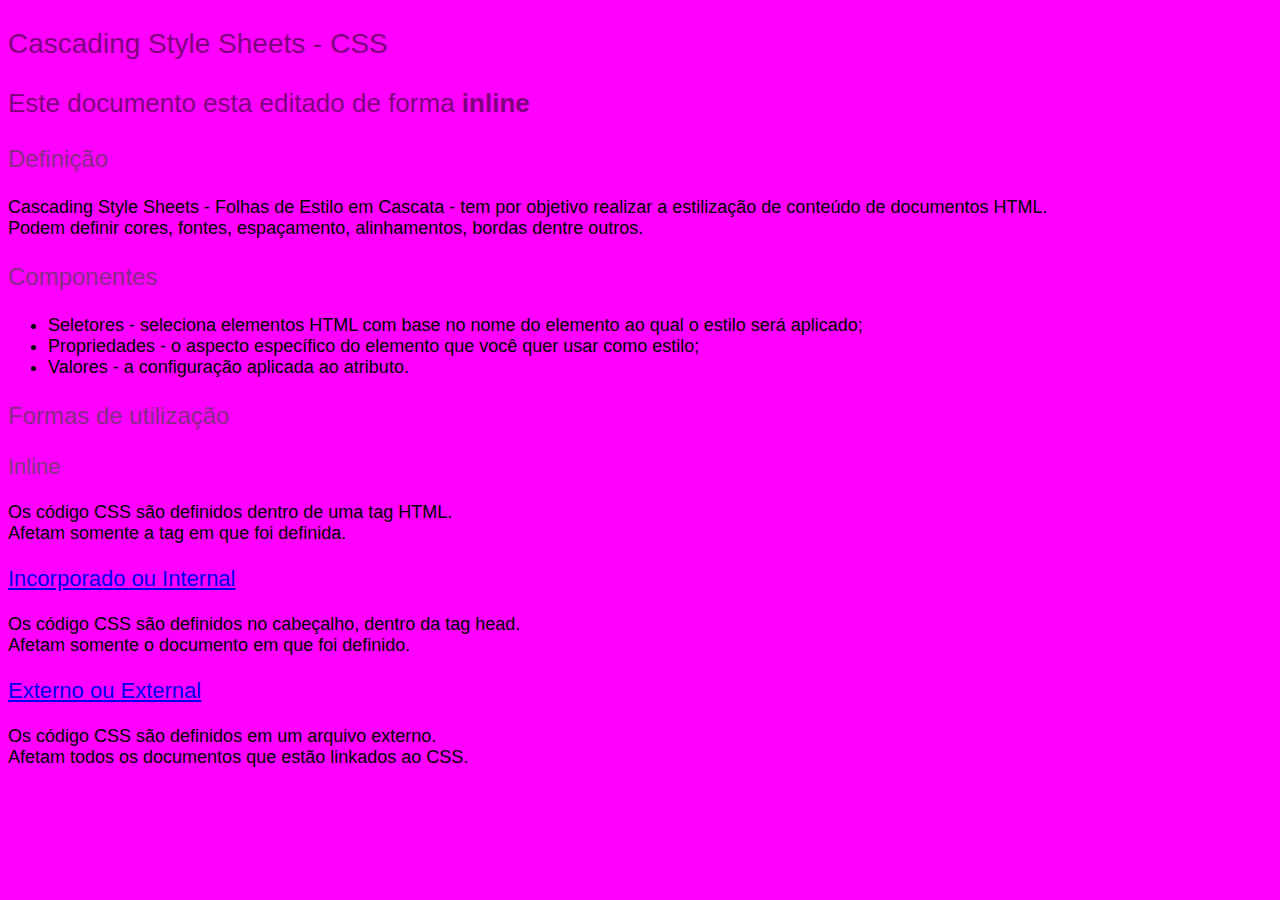
<file: index.html>
<!DOCTYPE html>
<html lang="pt-BR">
<head>
    <meta charset="UTF-8">
    <meta http-equiv="X-UA-Compatible" content="IE=edge">
    <meta name="viewport" content="width=device-width, initial-scale=1.0">
    <title>CSS</title>
    
</head>
<body style="background-color:fuchsia; font-family: Verdana, Geneva, Tahoma, sans-serif;">
    <p style="color:purple; font-size: 28px;">Cascading Style Sheets - CSS</p>
    <p style="color:purple; font-size: 26px;">Este documento esta editado de forma <b>inline</b></p>

    <p style="color:rgb(135, 43, 135); font-size: 24px;">Definição</p>
    <p style="text-align: justify; font-size: 18px;">Cascading Style Sheets - Folhas de Estilo em Cascata - tem por objetivo realizar a estilização de conteúdo de documentos HTML. <br>Podem definir cores, fontes, espaçamento, alinhamentos, bordas dentre outros.</p>
    
    <p style="color:rgb(135, 43, 135); font-size: 24px;">Componentes</p>
    <p style="text-align: justify; font-size: 18px;"><ul style="font-size: 18px;">
        <li>Seletores - seleciona elementos HTML com base no nome do elemento ao qual o estilo será aplicado;</li>
        <li>Propriedades - o aspecto específico do elemento que você quer usar como estilo;</li>
        <li>Valores - a configuração aplicada ao atributo.</li>
    </ul>
    </p>
    
    <p style="color:rgb(135, 43, 135); font-size: 24px;">Formas de utilização</p>

    <p style="color:rgb(131, 55, 131); font-size: 22px;">Inline</p>
    <p style="text-align: justify; font-size: 18px;">Os código CSS são definidos dentro de uma tag HTML.
    <br>Afetam somente a tag em que foi definida.
    </p>
    
    <p style="color:rgb(131, 55, 131); font-size: 22px;"><a href="internal.html" target="_blank">Incorporado ou Internal</a></p>
    <p style="text-align: justify; font-size: 18px;">Os código CSS são definidos no cabeçalho, dentro da tag head.
    <br>Afetam somente o documento em que foi definido.
    </p>
    
    <p style="color:rgb(131, 55, 131); font-size: 22px;"><a href="external.html" target="_blank">Externo ou External</a></p>
    <p style="text-align: justify; font-size: 18px;">Os código CSS são definidos em um arquivo externo.
    <br>Afetam todos os documentos que estão linkados ao CSS.
    </p>
</body>
</html>
</file>
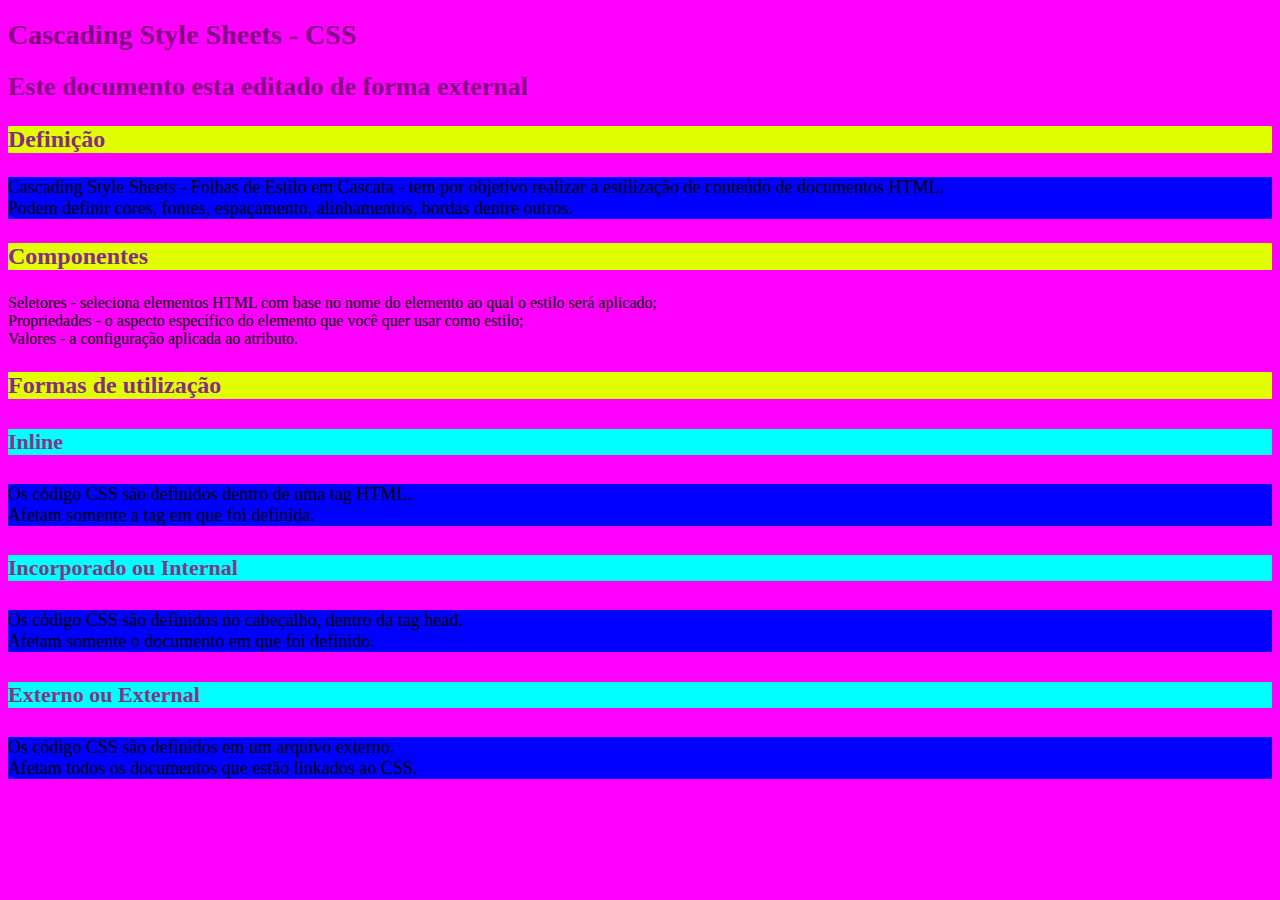
<file: external.html>
<!DOCTYPE html>
<html lang="pt-BR">
<head>
    <meta charset="UTF-8">
    <meta http-equiv="X-UA-Compatible" content="IE=edge">
    <meta name="viewport" content="width=device-width, initial-scale=1.0">
    <title>CSS - Esilo external</title>
    <link rel="stylesheet" href="style.css">
</head>
<body>
    <h1>Cascading Style Sheets - CSS</h1>
    <h2>Este documento esta editado de forma <b>external</b></h2>

    <h3>Definição</h3>
    <p>Cascading Style Sheets - Folhas de Estilo em Cascata - tem por objetivo realizar a estilização de conteúdo de documentos HTML. <br>Podem definir cores, fontes, espaçamento, alinhamentos, bordas dentre outros.</p>
    
    <h3>Componentes</h3>
    <p>
        <li>Seletores - seleciona elementos HTML com base no nome do elemento ao qual o estilo será aplicado;</li>
        <li>Propriedades - o aspecto específico do elemento que você quer usar como estilo;</li>
        <li>Valores - a configuração aplicada ao atributo.</li>
    </ul>
    </p>
    
    <h3>Formas de utilização</h3>

    <h4>Inline</h4>
    <p>Os código CSS são definidos dentro de uma tag HTML.
    <br>Afetam somente a tag em que foi definida.
    </p>
    
    <h4>Incorporado ou Internal</h4>
    <p>Os código CSS são definidos no cabeçalho, dentro da tag head.
    <br>Afetam somente o documento em que foi definido.
    </p>
    
    <h4>Externo ou External</h4>
    <p>Os código CSS são definidos em um arquivo externo.
    <br>Afetam todos os documentos que estão linkados ao CSS.
    </p>
</body>
</html>
</file>
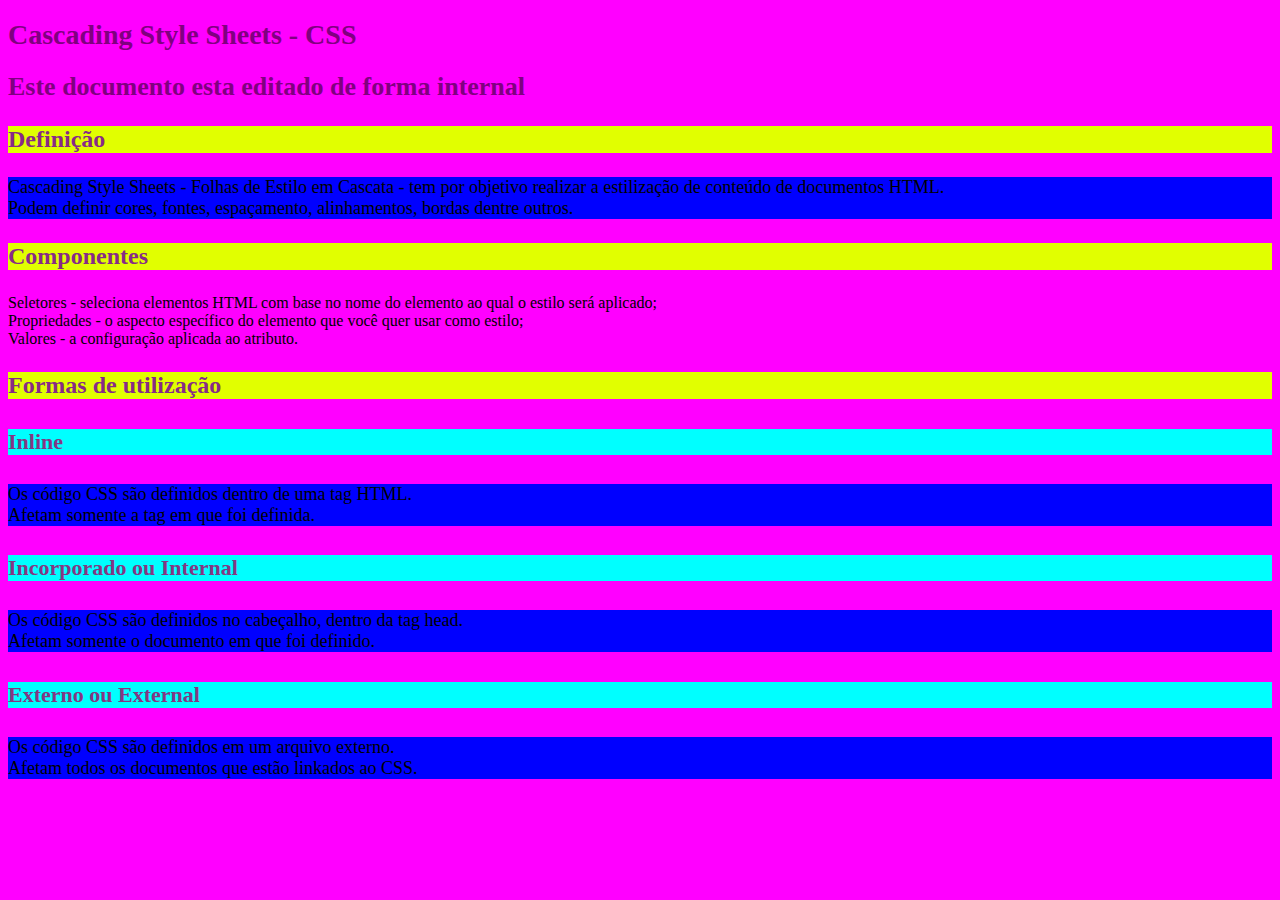
<file: internal.html>
<!DOCTYPE html>
<html lang="pt-BR">
<head>
    <meta charset="UTF-8">
    <meta http-equiv="X-UA-Compatible" content="IE=edge">
    <meta name="viewport" content="width=device-width, initial-scale=1.0">
    <title>CSS - Esilo Internal</title>
    <style>
        body {
            background-color:fuchsia;
            font-family:"Verdana, Geneva, Tahoma, sans-serif";
        }
        h1 {
            color:purple; 
            font-size: 28px;
        }
        h2 {
            color:purple; 
            font-size: 26px; 
        }
        h3 {
            background-color: rgb(225, 255, 0);
            color:rgb(135, 43, 135); 
            font-size: 24px;
        }
        h4 {
            background-color: aqua;
            color:rgb(131, 55, 131); 
            font-size: 22px;
        }
        p {
            background-color:blue;
            text-align: justify; 
            font-size: 18px;
        }
    </style>
</head>
<body>
    <h1>Cascading Style Sheets - CSS</h1>
    <h2>Este documento esta editado de forma internal</h2>

    <h3>Definição</h3>
    <p>Cascading Style Sheets - Folhas de Estilo em Cascata - tem por objetivo realizar a estilização de conteúdo de documentos HTML. <br>Podem definir cores, fontes, espaçamento, alinhamentos, bordas dentre outros.</p>
    
    <h3>Componentes</h3>
    <p>
        <li>Seletores - seleciona elementos HTML com base no nome do elemento ao qual o estilo será aplicado;</li>
        <li>Propriedades - o aspecto específico do elemento que você quer usar como estilo;</li>
        <li>Valores - a configuração aplicada ao atributo.</li>
    </ul>
    </p>
    
    <h3>Formas de utilização</h3>

    <h4>Inline</h4>
    <p>Os código CSS são definidos dentro de uma tag HTML.
    <br>Afetam somente a tag em que foi definida.
    </p>
    
    <h4>Incorporado ou Internal</h4>
    <p>Os código CSS são definidos no cabeçalho, dentro da tag head.
    <br>Afetam somente o documento em que foi definido.
    </p>
    
    <h4>Externo ou External</h4>
    <p>Os código CSS são definidos em um arquivo externo.
    <br>Afetam todos os documentos que estão linkados ao CSS.
    </p>
</body>
</html>
</file>
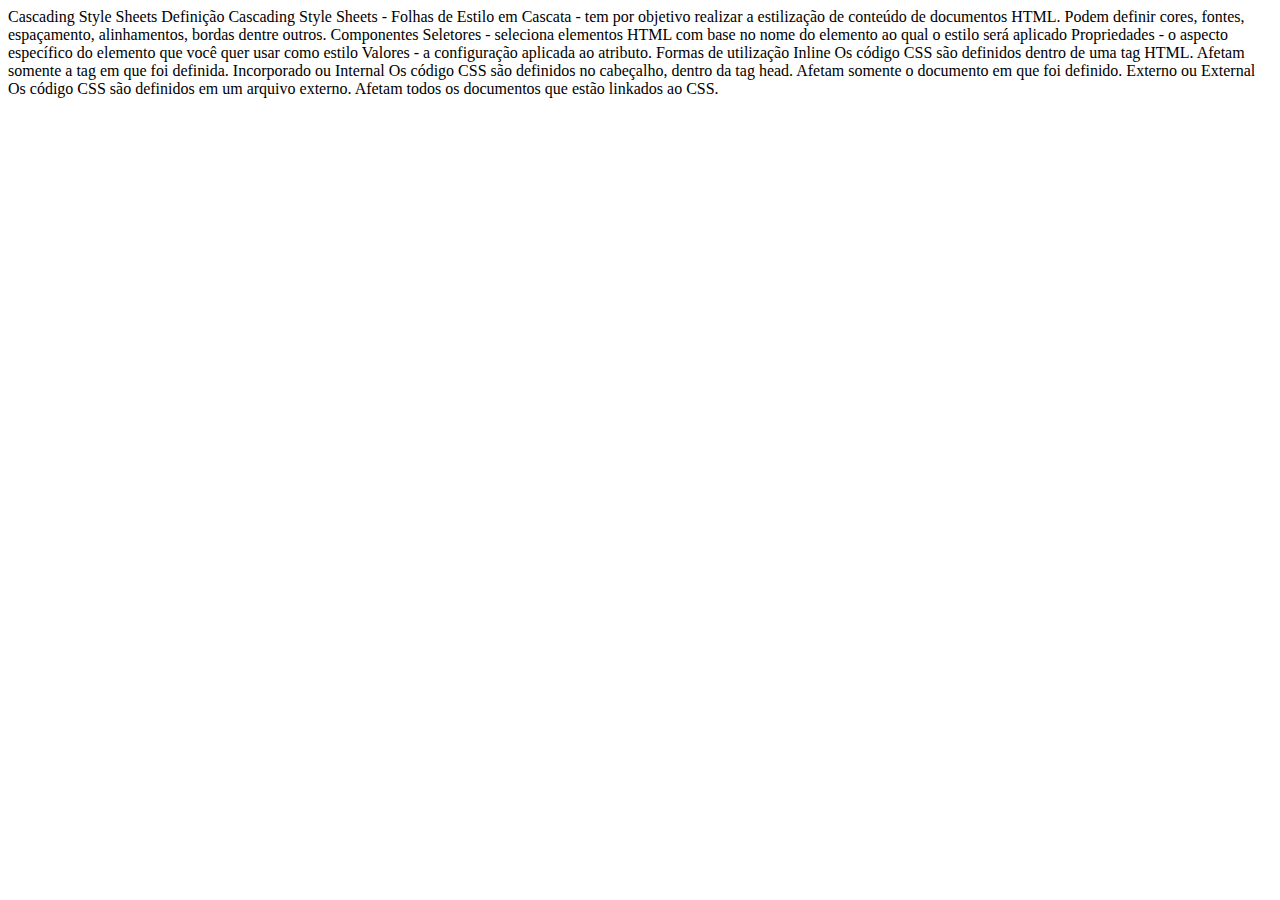
<file: RDE11_CSS.html>
<!DOCTYPE html>
<html lang="pt-BR">
<head>
    <meta charset="UTF-8">
    <meta http-equiv="X-UA-Compatible" content="IE=edge">
    <meta name="viewport" content="width=device-width, initial-scale=1.0">
    <title>CSS</title>
    
</head>
<body>
    Cascading Style Sheets

    Definição
    Cascading Style Sheets - Folhas de Estilo em Cascata - tem por objetivo realizar a estilização de conteúdo de documentos HTML. Podem definir cores, fontes, espaçamento, alinhamentos, bordas dentre outros.
    
    Componentes
    Seletores - seleciona elementos HTML com base no nome do elemento ao qual o estilo será aplicado
    Propriedades - o aspecto específico do elemento que você quer usar como estilo
    Valores - a configuração aplicada ao atributo.
    
    Formas de utilização
    Inline
    Os código CSS são definidos dentro de uma tag HTML.
    Afetam somente a tag em que foi definida.
    
    Incorporado ou Internal
    Os código CSS são definidos no cabeçalho, dentro da tag head.
    Afetam somente o documento em que foi definido.
    
    Externo ou External
    Os código CSS são definidos em um arquivo externo.
    Afetam todos os documentos que estão linkados ao CSS.   
</body>
</html>
</file>
<file: style.css>
@charset "UTF-8";

body {
    background-color:fuchsia;
    font-family:"Verdana, Geneva, Tahoma, sans-serif";
}
h1 {
    color:purple; 
    font-size: 28px;
}
h2 {
    color:purple; 
    font-size: 26px; 
}
h3 {
    background-color: rgb(225, 255, 0);
    color:rgb(135, 43, 135); 
    font-size: 24px;
}
h4 {
    background-color: aqua;
    color:rgb(131, 55, 131); 
    font-size: 22px;
}
p {
    background-color:blue;
    text-align: justify; 
    font-size: 18px;
}
</file>
